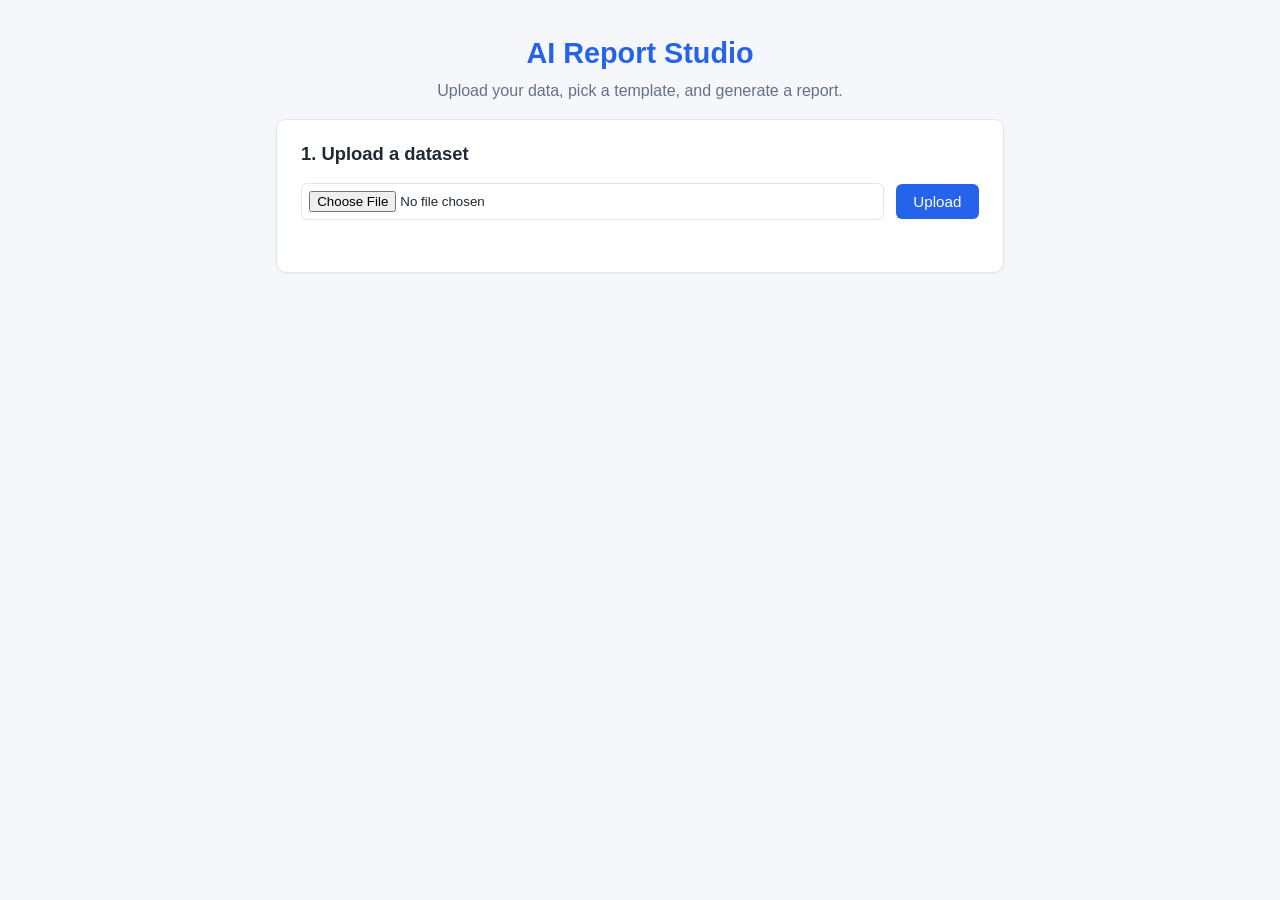
<file: ai-report-studio-master/index.html>
<!DOCTYPE html>
<html lang="en">
<head>
  <meta charset="UTF-8" />
  <meta name="viewport" content="width=device-width, initial-scale=1.0" />
  <title>AI Report Studio</title>
  <link rel="stylesheet" href="style.css" />
</head>
<body>
  <header class="app-header">
    <h1>AI Report Studio</h1>
    <p class="subtitle">Upload your data, pick a template, and generate a report.</p>
  </header>

  <main class="container">
    <!-- Upload section -->
    <section class="card" id="uploadSection">
      <h2>1. Upload a dataset</h2>
      <div class="upload-row">
        <input type="file" id="fileInput" accept=".csv,.json" />
        <button type="button" id="uploadBtn">Upload</button>
      </div>
      <div id="uploadStatus" class="status" role="status" aria-live="polite"></div>
    </section>

    <!-- Template section (hidden until upload succeeds) -->
    <section class="card hidden" id="templateSection">
      <h2>2. Choose a template</h2>
      <div class="template-row">
        <select id="templateSelect"></select>
        <button type="button" id="generateBtn">Generate</button>
      </div>
      <div id="templateStatus" class="status" role="status" aria-live="polite"></div>
    </section>

    <!-- Report section (hidden until report is generated) -->
    <section class="card hidden" id="reportSection">
      <h2>3. Your report</h2>
      <div class="export-row">
        <button type="button" onclick="window.aiReportStudio.exportReport('md')">Export Markdown</button>
        <button type="button" onclick="window.aiReportStudio.exportReport('html')">Export HTML</button>
        <button type="button" onclick="window.aiReportStudio.exportReport('pdf')">Export PDF</button>
      </div>
      <div id="reportStatus" class="status" role="status" aria-live="polite"></div>
      <div id="reportContent" class="report-content"></div>
    </section>
  </main>

  <script src="app.js"></script>
</body>
</html>
</file>
<file: ai-report-studio-master/style.css>
:root {
  --bg: #f5f7fa;
  --card-bg: #ffffff;
  --border: #e1e6ec;
  --text: #1f2933;
  --muted: #647285;
  --accent: #2563eb;
  --accent-hover: #1d4ed8;
  --error-bg: #fdecea;
  --error-text: #b71c1c;
  --success-bg: #eafaf1;
  --success-text: #1b7a44;
}

* {
  box-sizing: border-box;
}

body {
  margin: 0;
  font-family: -apple-system, BlinkMacSystemFont, "Segoe UI", Roboto, Helvetica,
    Arial, sans-serif;
  background: var(--bg);
  color: var(--text);
  line-height: 1.5;
}

.app-header {
  text-align: center;
  padding: 2rem 1rem 1rem;
}

.app-header h1 {
  margin: 0;
  font-size: 1.8rem;
  color: var(--accent);
}

.subtitle {
  margin: 0.25rem 0 0;
  color: var(--muted);
}

.container {
  max-width: 760px;
  margin: 0 auto;
  padding: 0 1rem 3rem;
}

.card {
  background: var(--card-bg);
  border: 1px solid var(--border);
  border-radius: 10px;
  padding: 1.25rem 1.5rem;
  margin-bottom: 1.25rem;
  box-shadow: 0 1px 3px rgba(0, 0, 0, 0.04);
}

.card h2 {
  margin-top: 0;
  font-size: 1.15rem;
}

.upload-row,
.template-row,
.export-row {
  display: flex;
  flex-wrap: wrap;
  gap: 0.75rem;
  align-items: center;
}

input[type="file"] {
  flex: 1 1 240px;
  padding: 0.45rem;
  border: 1px solid var(--border);
  border-radius: 6px;
  background: #fff;
}

select {
  flex: 1 1 240px;
  padding: 0.5rem;
  border: 1px solid var(--border);
  border-radius: 6px;
  background: #fff;
  font-size: 0.95rem;
}

button {
  padding: 0.55rem 1.1rem;
  border: none;
  border-radius: 6px;
  background: var(--accent);
  color: #fff;
  font-size: 0.95rem;
  cursor: pointer;
  transition: background 0.15s ease;
}

button:hover {
  background: var(--accent-hover);
}

button:disabled {
  background: #9db4e6;
  cursor: not-allowed;
}

.status {
  margin-top: 0.75rem;
  min-height: 1.2rem;
  font-size: 0.9rem;
}

.status.error {
  color: var(--error-text);
  background: var(--error-bg);
  padding: 0.5rem 0.75rem;
  border-radius: 6px;
}

.status.success {
  color: var(--success-text);
  background: var(--success-bg);
  padding: 0.5rem 0.75rem;
  border-radius: 6px;
}

.report-content {
  margin-top: 1rem;
  padding: 1rem 1.25rem;
  background: #fbfcfe;
  border: 1px solid var(--border);
  border-radius: 8px;
  white-space: pre-wrap;
  word-wrap: break-word;
  font-family: "SFMono-Regular", Consolas, "Liberation Mono", Menlo, monospace;
  font-size: 0.9rem;
}

.hidden {
  display: none;
}
</file>
